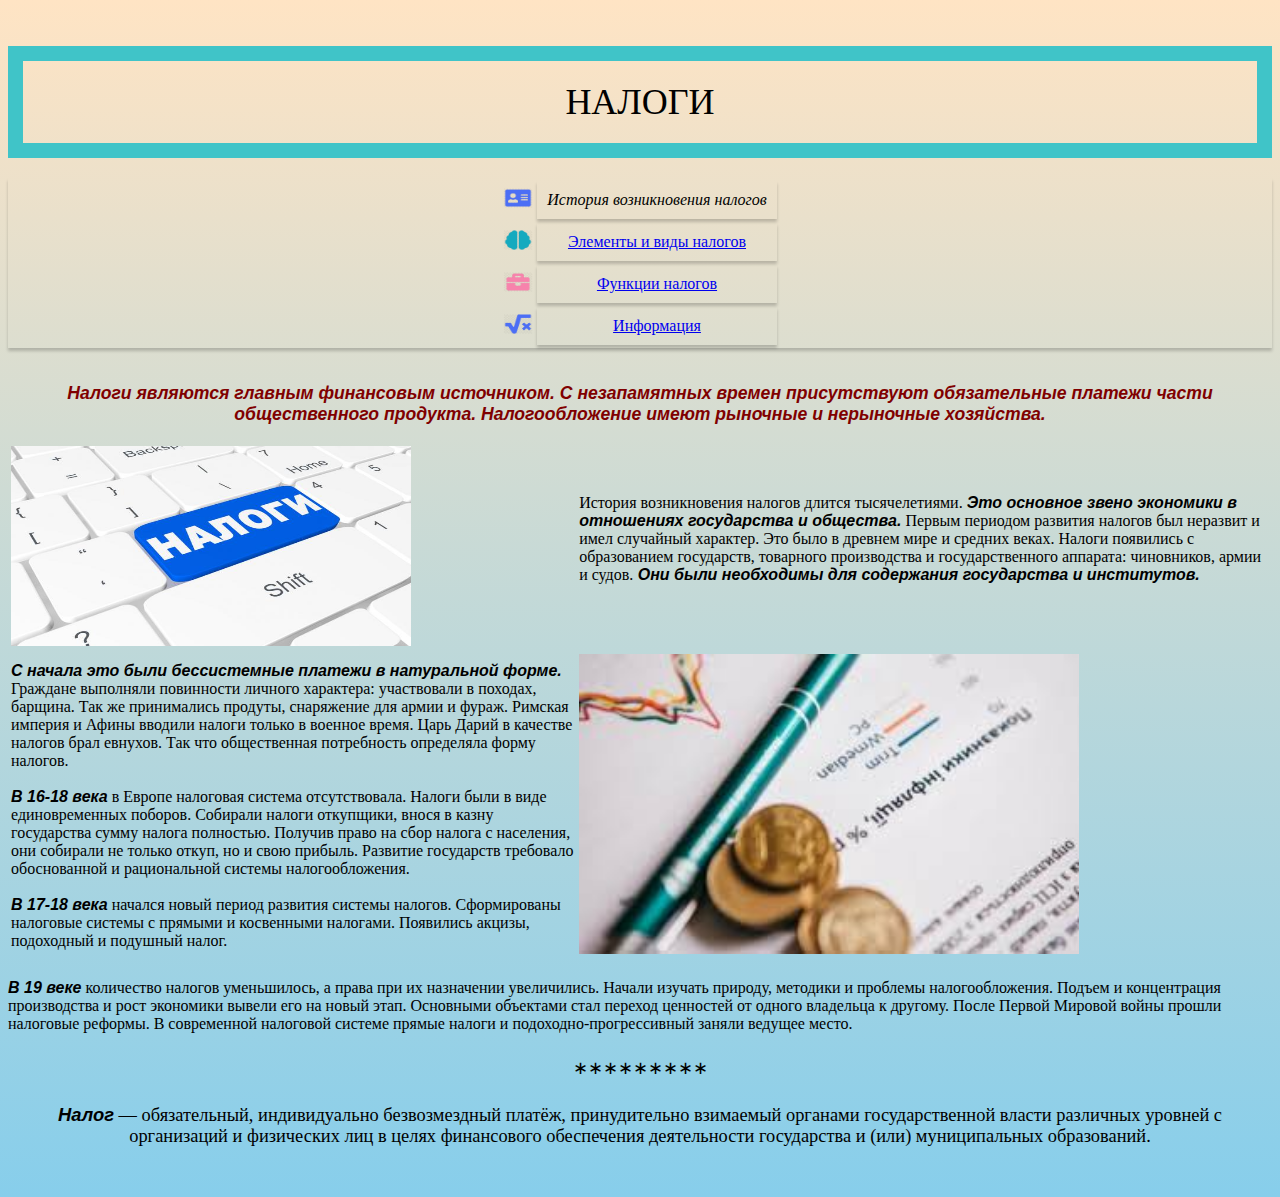
<file: index.html>
<!DOCTYPE html>
<html>
<head>
       <link rel ="stylesheet" href ="styles.css">
<title>История возникновения налогов</title>
</head>
<body>
<br>
    <h2><P5>НАЛОГИ</P5></h2>
    <div  class = "menu">
         <table class = "menuu" >
        <tr>
             <td><img src = "%D0%91%D0%B5%D0%B7%20%D0%BD%D0%B0%D0%B7%D0%B2%D0%B0%D0%BD%D0%B8%D1%8F.png" height="20px" ; width="30px" ></td>
            <td><div class = "inner" ><em> История возникновения налогов</em> </div>
            </td>
             </tr>
             <tr>
             <td><img src = "%D0%91%D0%B5%D0%B7%20%D0%BD%D0%B0%D0%B7%D0%B2%D0%B0%D0%BD%D0%B8%D1%8F%20(1).png" height="20px" ; width="30px" >
                 </td>
                 <td><div class = "inner" > <a href="ucheba.html">  Элементы и виды налогов </a></div>
                 </td>
             </tr>
               <tr>
             <td><img src = "%D0%91%D0%B5%D0%B7%20%D0%BD%D0%B0%D0%B7%D0%B2%D0%B0%D0%BD%D0%B8%D1%8F%20(3).png" height="20px" ; width="30px" >
                 </td>
                 <td><div class = "inner" > <a href="sfera.html">Функции налогов </a></div>
                 </td>
             </tr>
               <tr>
             <td><img src = "%D0%91%D0%B5%D0%B7%20%D0%BD%D0%B0%D0%B7%D0%B2%D0%B0%D0%BD%D0%B8%D1%8F%20(2).png" height="20px" ; width="30px" >
                 </td>
                 <td><div class = "inner" > <a href="kontrol.html">  Информация </a></div>
                 </td>
             </tr>
             
        </table>
</div>
<br>
 
   <h3><P1>Налоги являются главным финансовым источником. С незапамятных времен присутствуют обязательные платежи части общественного продукта. Налогообложение имеют рыночные и нерыночные хозяйства.</P1></h3>
    <table border= 0>
<tr>
<td> <img src = "1-116.jpg" height="200px" ; width="400px" ></td>
<td> <P3>История возникновения налогов длится тысячелетиями. <P1>Это основное звено экономики в отношениях государства и общества.</P1>
Первым периодом развития налогов был неразвит и имел случайный характер. Это было в древнем мире и средних веках.
Налоги появились с образованием государств, товарного производства и государственного аппарата: чиновников, армии и судов.<P1> Они были необходимы для содержания государства и институтов.</P1>
</P3>
<br><br>

</td>
        </tr>
    <tr>
        <td>  <P3><P1>С начала это были бессистемные платежи в натуральной форме.</P1> Граждане выполняли повинности личного характера: участвовали в походах, барщина. Так же принимались продуты, снаряжение для армии и фураж. Римская империя и Афины вводили налоги только в военное время. Царь Дарий в качестве налогов брал евнухов. Так что общественная потребность определяла форму налогов.<br><br><P1>В 16-18 века</P1> в Европе налоговая система отсутствовала. Налоги были в виде единовременных поборов. Собирали налоги откупщики, внося в казну государства сумму налога полностью. Получив право на сбор налога с населения, они собирали не только откуп, но и свою прибыль.

Развитие государств требовало обоснованной и рациональной системы налогообложения.

<br><br><P1>В 17-18 века</P1> начался новый период развития системы налогов. Сформированы налоговые системы с прямыми и косвенными налогами. Появились акцизы, подоходный и подушный налог.
</P3>
        </td>
        <td><img src = "in2.jpg" height="300px" ; width="500px" >
        </td></tr></table><br>
    <P3><P1>В 19 веке</P1> количество налогов уменьшилось, а права при их назначении увеличились. Начали изучать природу, методики и проблемы налогообложения.

Подъем и концентрация производства и рост экономики вывели его на новый этап. Основными объектами стал переход ценностей от одного владельца к другому.

После Первой Мировой войны прошли налоговые реформы. В современной налоговой системе прямые налоги и подоходно-прогрессивный заняли ведущее место.</P3>
<br>
   <h4>&lowast;&lowast;&lowast;&lowast;&lowast;&lowast;&lowast;&lowast;&lowast;</h4> 
    <h4><P1>Налог</P1> — обязательный, индивидуально безвозмездный платёж, принудительно взимаемый органами государственной власти различных уровней с организаций и физических лиц в целях финансового обеспечения деятельности государства и (или) муниципальных образований.</h4>
<br>
</body>
     
</html>
</file>
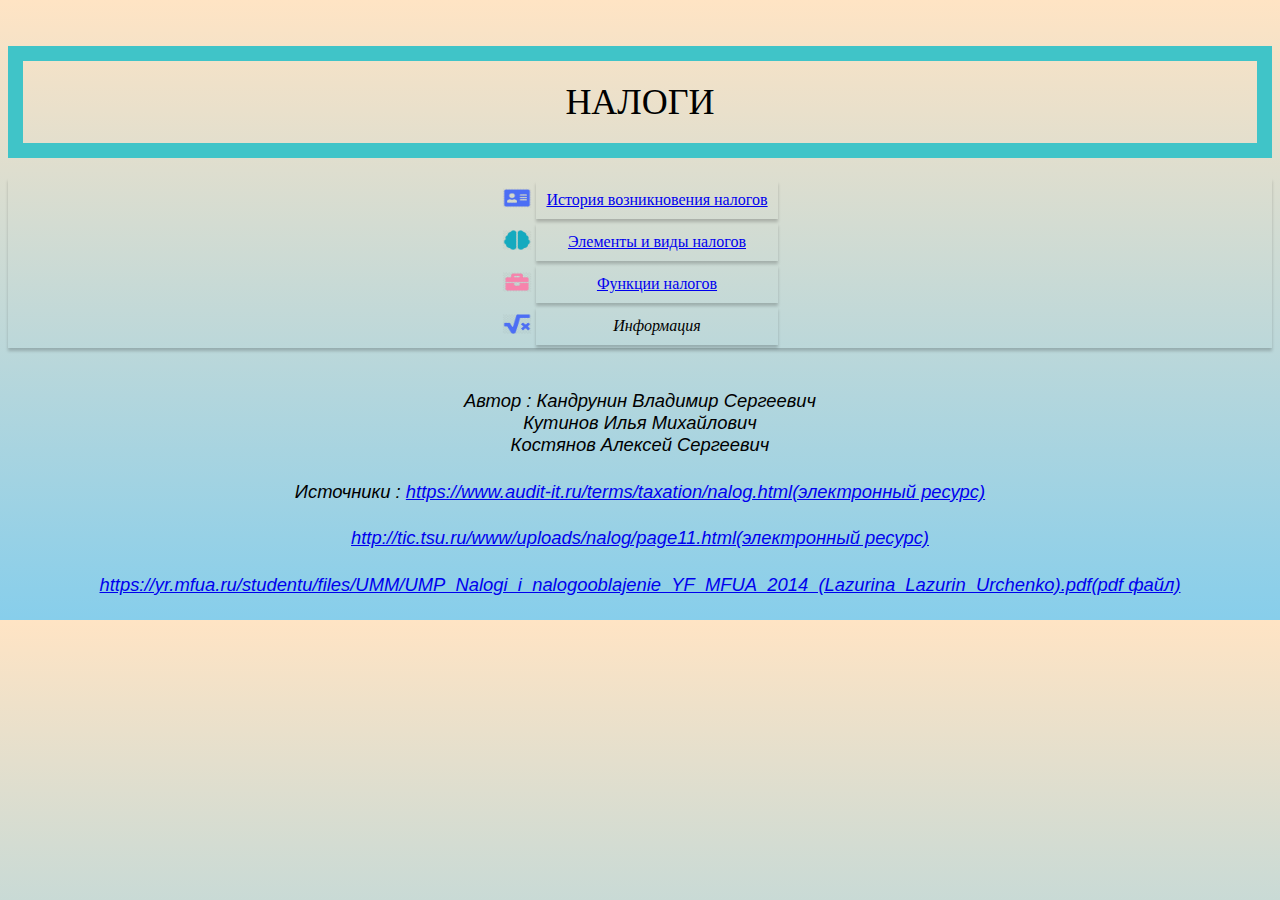
<file: kontrol.html>
<!DOCTYPE html>
<html>
<head>
    <link rel ="stylesheet" href ="styles.css">
    <title>Информация</title></head>
<body>
 <br>
    <h2><P5>НАЛОГИ</P5></h2>
 <div  class = "menu">
         <table class = "menuu" >
        <tr>
             <td><img src = "%D0%91%D0%B5%D0%B7%20%D0%BD%D0%B0%D0%B7%D0%B2%D0%B0%D0%BD%D0%B8%D1%8F.png" height="20px" ; width="30px" ></td>
            <td><div class = "inner" ><a href="obo%20mne.html"> История возникновения налогов</a> </div>
            </td>
             </tr>
             <tr>
             <td><img src = "%D0%91%D0%B5%D0%B7%20%D0%BD%D0%B0%D0%B7%D0%B2%D0%B0%D0%BD%D0%B8%D1%8F%20(1).png" height="20px" ; width="30px" >
                 </td>
                 <td><div class = "inner" > <a href="ucheba.html"> Элементы и виды налогов</a></div>
                 </td>
             </tr>
                <tr>
             <td><img src = "%D0%91%D0%B5%D0%B7%20%D0%BD%D0%B0%D0%B7%D0%B2%D0%B0%D0%BD%D0%B8%D1%8F%20(3).png" height="20px" ; width="30px" >
                 </td>
                 <td><div class = "inner" > <a href="sfera.html"> Функции налогов </a></div>
                 </td>
             </tr>
               <tr>
             <td><img src = "%D0%91%D0%B5%D0%B7%20%D0%BD%D0%B0%D0%B7%D0%B2%D0%B0%D0%BD%D0%B8%D1%8F%20(2).png" height="20px" ; width="30px" >
                 </td>
                 <td><div class = "inner" > <em>Информация </em> </div>
                 </td>
             </tr>
            
        </table>
</div>
<br>


<h4><P2>Автор : Кандрунин Владимир Сергеевич<br> Кутинов Илья Михайлович<br> Костянов Алексей Сергеевич</P2></h4>
<h4><P2>Источники : <a href= "https://www.audit-it.ru/terms/taxation/nalog.html">https://www.audit-it.ru/terms/taxation/nalog.html(электронный ресурс)</a></P2></h4>
<h4><P2><a href="http://tic.tsu.ru/www/uploads/nalog/page11.html">http://tic.tsu.ru/www/uploads/nalog/page11.html(электронный ресурс)</a></P2></h4>
   <h4><P2><a href="https://yr.mfua.ru/studentu/files/UMM/UMP_Nalogi_i_nalogooblajenie_YF_MFUA_2014_(Lazurina_Lazurin_Urchenko).pdf" >https://yr.mfua.ru/studentu/files/UMM/UMP_Nalogi_i_nalogooblajenie_YF_MFUA_2014_(Lazurina_Lazurin_Urchenko).pdf(pdf файл)</a></P2></h4>
    <!--<footer>
        <em>УлГТУ</em>
    </footer>-->
</body>
</html>
</file>
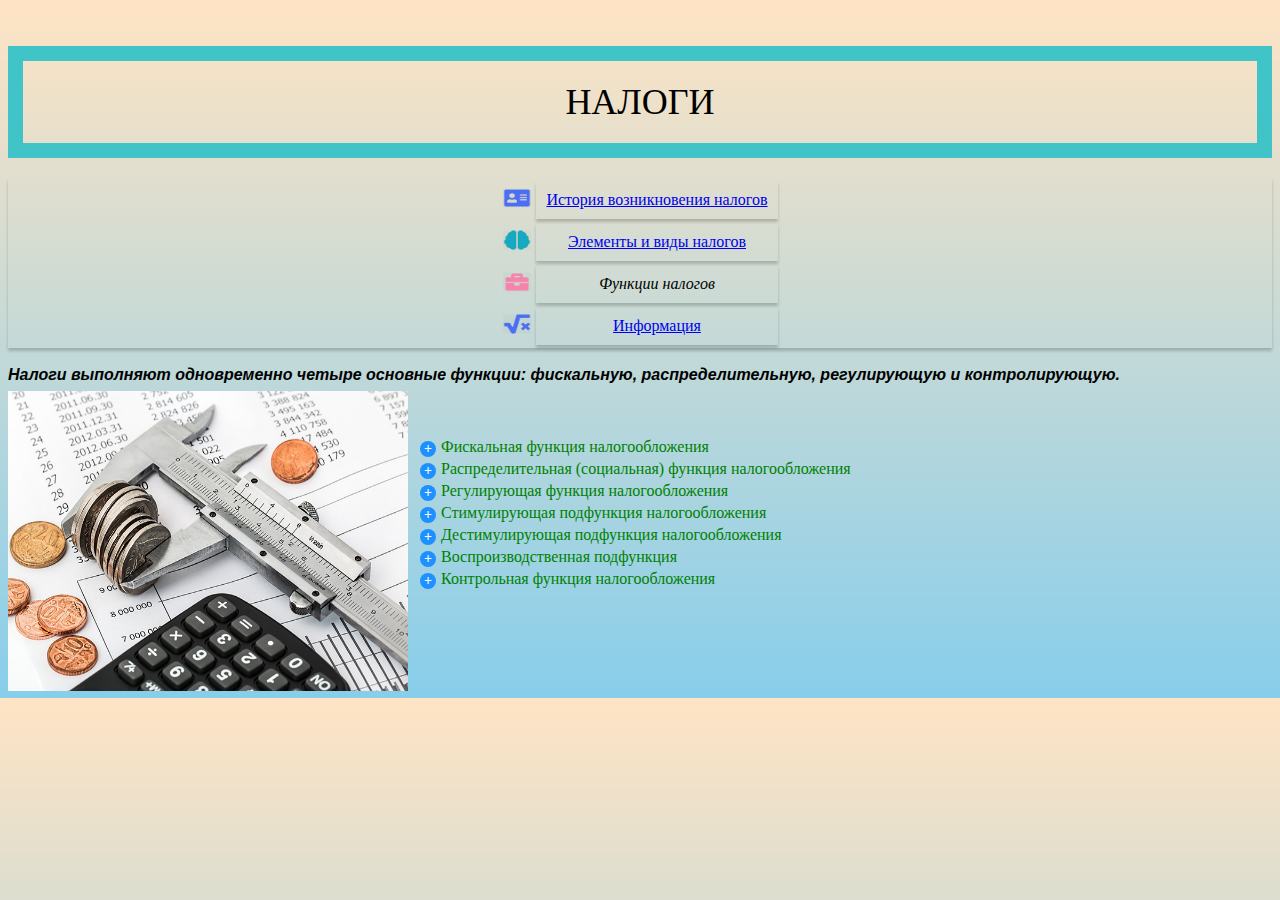
<file: sfera.html>
<!DOCTYPE html>
<html>
<head>
<link rel ="stylesheet" href ="styles.css">
<title>Функции налогов</title>
</head>
<body>
<br>
<h2><P5>НАЛОГИ</P5></h2>
     <div  class = "menu">
         <table class = "menuu" >
        <tr>
             <td><img src = "%D0%91%D0%B5%D0%B7%20%D0%BD%D0%B0%D0%B7%D0%B2%D0%B0%D0%BD%D0%B8%D1%8F.png" height="20px" ; width="30px" ></td>
            <td><div class = "inner" ><a href="obo%20mne.html"> История возникновения налогов</a> </div>
            </td>
             </tr>
             <tr>
             <td><img src = "%D0%91%D0%B5%D0%B7%20%D0%BD%D0%B0%D0%B7%D0%B2%D0%B0%D0%BD%D0%B8%D1%8F%20(1).png" height="20px" ; width="30px" >
                 </td>
                 <td><div class = "inner" > <a href="ucheba.html">  Элементы и виды налогов </a></div>
                 </td>
             </tr>
               <tr>
             <td><img src = "%D0%91%D0%B5%D0%B7%20%D0%BD%D0%B0%D0%B7%D0%B2%D0%B0%D0%BD%D0%B8%D1%8F%20(3).png" height="20px" ; width="30px" >
                 </td>
                 <td><div class = "inner" > <em>Функции налогов </em></div>
                 </td>
             </tr>
               <tr>
             <td><img src = "%D0%91%D0%B5%D0%B7%20%D0%BD%D0%B0%D0%B7%D0%B2%D0%B0%D0%BD%D0%B8%D1%8F%20(2).png" height="20px" ; width="30px" >
                 </td>
                 <td><div class = "inner" > <a href="kontrol.html"> Информация </a></div>
                 </td>
             </tr>
             
        </table>
</div>
<br>

    <P1>Налоги выполняют одновременно четыре основные функции: фискальную, распределительную, регулирующую и контролирующую.</P1>
    <br>
    
    <img src = "nal3.jpg" height="300px" ; width="400px" class="leftimg">
<br><br>
<br>
    <input class="hide" id="hd-1" type="checkbox" >
<label for="hd-1">Фискальная функция налогообложения </label>
    
<div>
    <P3><br>
        <span class="letter"> 
             Это основная функция налогообложения. Исторически наиболее древняя и одновременно основная: налоги являются преимущественной составляющей доходов государственного бюджета. Реализация функции осуществляется за счёт налогового контроля и налоговых санкций, которые обеспечивают максимальную собираемость установленных налогов и создают препятствия к уклонению от уплаты налогов. Проще говоря, это сбор налогов в пользу государства. Благодаря данной функции реализуется главное предназначение налогов: формирование и мобилизация финансовых ресурсов государства. Все остальные функции налогообложения — производные от фискальной функции.</span> 
        <br><br>
        </P3></div>

<br>
<input class="hide" id="hd-2" type="checkbox" >
<label for="hd-2">	Распределительная (социальная) функция налогообложения  </label>
    <div>	<P3><span class="letter"> <br>Эта функция состоит в перераспределении общественных доходов (происходит передача средств в пользу более слабых и незащищённых категорий граждан за счёт возложения налогового бремени на более сильные категории населения).<br><br></span> 
        <br>
        
</P3></div>
<br>
 <input class="hide" id="hd-3" type="checkbox" >
<label for="hd-3">Регулирующая функция налогообложения  </label>
<div>	<P3>
     <span class="letter"><br><br>
 Она направлена на решение посредством налоговых механизмов тех или иных задач экономической политики государства. В рамках регулирующей функции налогообложения выделяют три подфункции: стимулирующую, дестимулирующую и воспроизводственную.

<br><br><br>
         </span>
    <br>
    </P3>
    </div>
    
<br>
<input class="hide" id="hd-4" type="checkbox" >
<label for="hd-4">Стимулирующая подфункция налогообложения</label>
<div>	<P3>
     <span class="letter"><br>
Она направлена на поддержку развития тех или иных экономических процессов. Она реализуется через систему льгот и освобождений. Нынешняя система налогообложения предоставляет широкий набор налоговых льгот малым предприятиям, предприятиям инвалидов, сельскохозяйственным производителям, организациям, осуществляющим капитальные вложения в производство и благотворительную деятельность, и т. д.<br><br>
    </span>
   
    </P3>
         </div> 
<br>
<input class="hide" id="hd-5" type="checkbox" >
<label for="hd-5">Дестимулирующая подфункция налогообложения</label>
<div>
   
    <P3><span class="letter"><br><br>Направлена на установление через налоговое бремя препятствий для развития каких-либо экономических процессов.<br><br><br></span>
   

    </P3>
    </div>
    <br>
    <input class="hide" id="hd-6" type="checkbox" >
<label for="hd-6">Воспроизводственная подфункция </label>
<div>
  
    <P3><span class="letter"><br><br>Предназначена для аккумуляции средств на восстановление используемых ресурсов. Эту подфункцию выполняют отчисления на воспроизводство минерально-сырьевой базы, плата за воду и т. д.<br><br><br></span>
   
    </P3>
    </div>
    <br>
     <input class="hide" id="hd-7" type="checkbox" >
<label for="hd-7">	Контрольная функция налогообложения  </label>
<div>
   
    <P3><span class="letter"><br><br>Позволяет государству отслеживать своевременность и полноту поступлений в бюджет денежных средств и сопоставлять их величину финансовых ресурсов.<br><br></span>
   
    </P3>
    </div>
    <br>

</body>
</html>
</file>
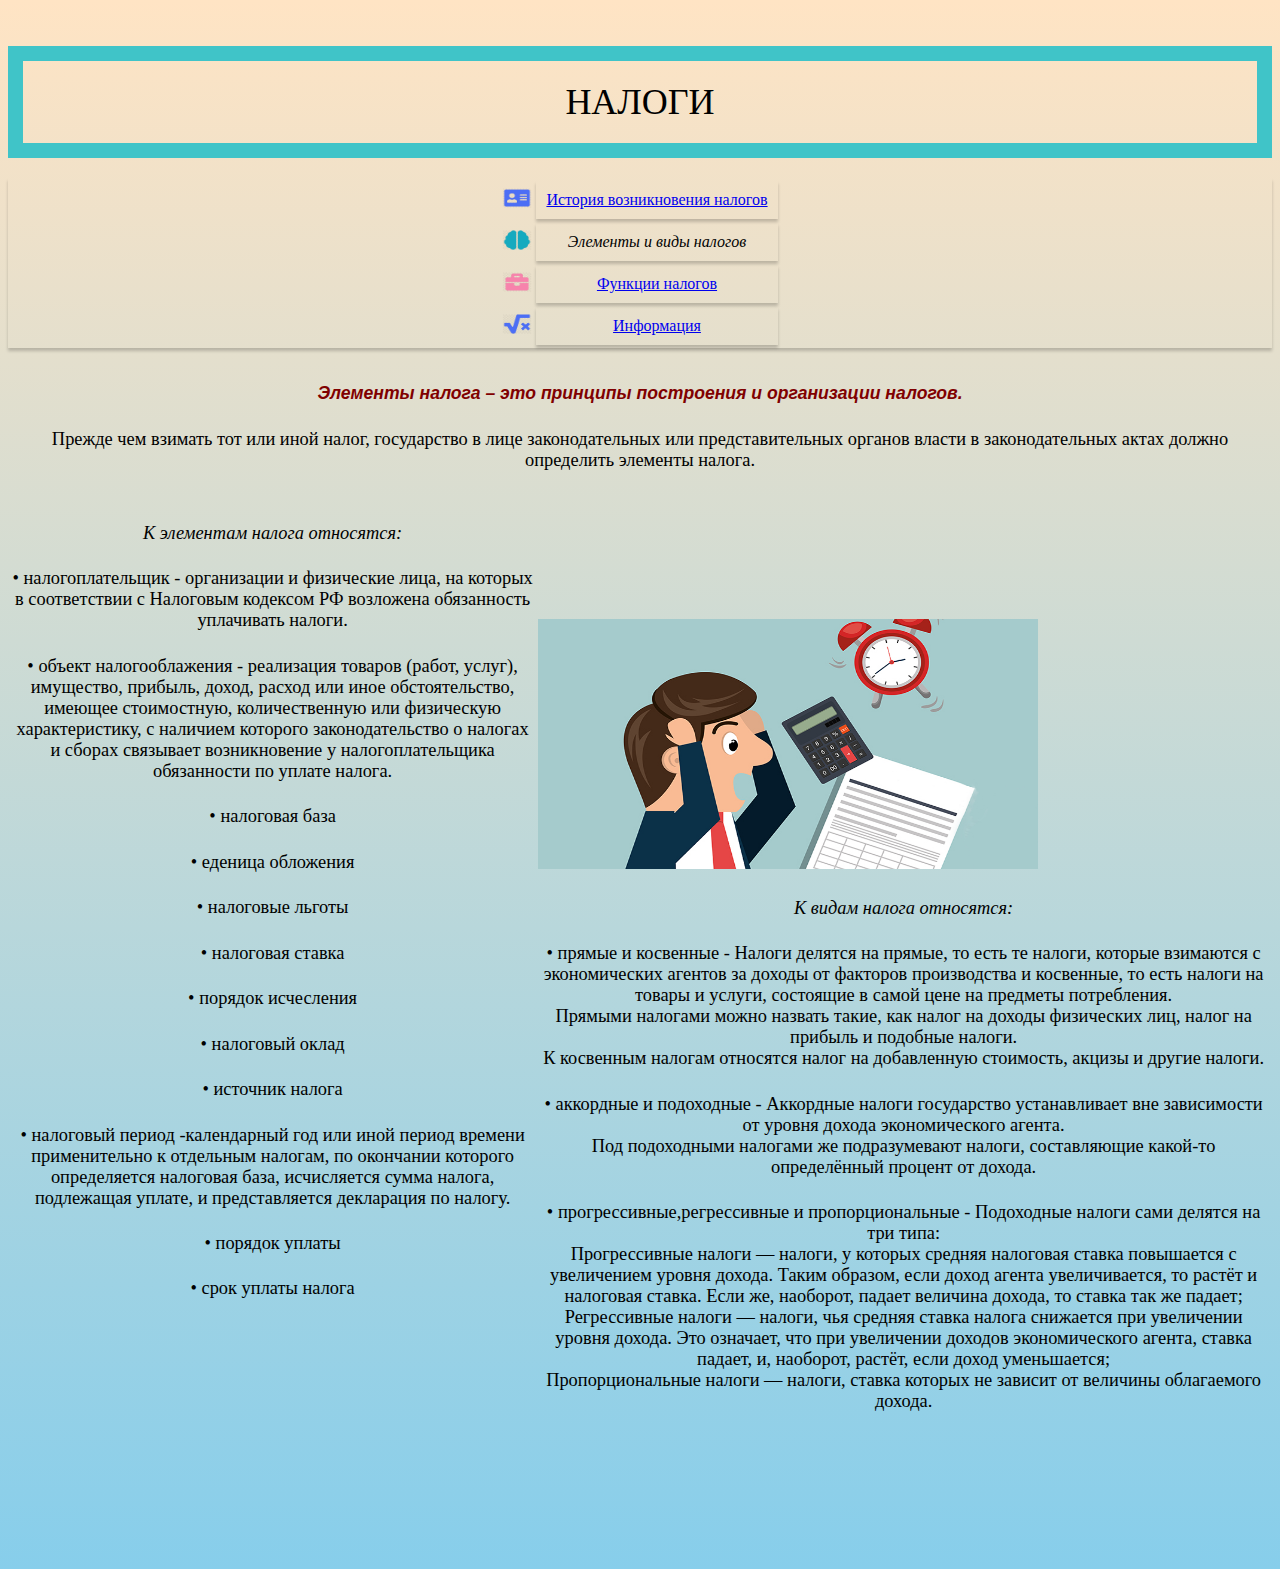
<file: ucheba.html>
<!DOCTYPE html>
<html>
<head>
       <link rel ="stylesheet" href ="styles.css">
<title>Элементы и виды налога</title></head>
<body>
    <br>

<h2><P5>НАЛОГИ</P5></h2>
    <div  class = "menu">
         <table class = "menuu" >
        <tr>
             <td><img src = "%D0%91%D0%B5%D0%B7%20%D0%BD%D0%B0%D0%B7%D0%B2%D0%B0%D0%BD%D0%B8%D1%8F.png" height="20px" ; width="30px" ></td>
            <td><div class = "inner" ><a href="obo%20mne.html"> История возникновения налогов</a></div>
            </td>
             </tr>
             <tr>
             <td><img src = "%D0%91%D0%B5%D0%B7%20%D0%BD%D0%B0%D0%B7%D0%B2%D0%B0%D0%BD%D0%B8%D1%8F%20(1).png" height="20px" ; width="30px" >
                 </td>
                 <td><div class = "inner" > <em> Элементы и виды налогов </em></div>
                 </td>
             </tr>
              <tr>
             <td><img src = "%D0%91%D0%B5%D0%B7%20%D0%BD%D0%B0%D0%B7%D0%B2%D0%B0%D0%BD%D0%B8%D1%8F%20(3).png" height="20px" ; width="30px" >
                 </td>
                 <td><div class = "inner" > <a href="sfera.html"> Функции налогов </a></div>
                 </td>
             </tr>
               <tr>
             <td><img src = "%D0%91%D0%B5%D0%B7%20%D0%BD%D0%B0%D0%B7%D0%B2%D0%B0%D0%BD%D0%B8%D1%8F%20(2).png" height="20px" ; width="30px" >
                 </td>
                 <td><div class = "inner" > <a href="kontrol.html"> Информация </a></div>
                 </td>
             </tr>
              
        </table>
</div>
<br>
<h3><P1>Элементы налога – это принципы построения и организации налогов.</P1></h3>
            <h4>Прежде чем взимать тот или иной налог, государство в лице законодательных или представительных органов власти в законодательных актах должно определить элементы налога.</h4>
<table border="0">
    <tr>
        <td><h4><em>К элементам налога относятся:</em></h4>
            <h4>&bull;<strong> налогоплательщик</strong> - организации и физические лица, на которых в соответствии с Налоговым кодексом РФ возложена обязанность уплачивать налоги.</h4>
        <h4>&bull;<strong> объект налогооблажения</strong> - реализация товаров (работ, услуг), имущество, прибыль, доход, расход или иное обстоятельство, имеющее стоимостную, количественную или физическую характеристику, с наличием которого законодательство о налогах и сборах связывает возникновение у налогоплательщика обязанности по уплате налога. </h4>
        <h4>&bull;<strong> налоговая база </strong></h4>
            <h4>&bull;<strong> еденица обложения</strong> </h4>
        <h4>&bull;<strong> налоговые льготы </strong> </h4>
        <h4>&bull;<strong> налоговая ставка</strong></h4>
            <h4>&bull;<strong> порядок исчесления</strong></h4>
            <h4>&bull;<strong> налоговый оклад</strong></h4>
            <h4>&bull;<strong> источник налога</strong></h4>
            <h4>&bull;<strong> налоговый период</strong> -календарный год или иной период времени применительно к отдельным налогам, по окончании которого определяется налоговая база, исчисляется сумма налога, подлежащая уплате, и представляется декларация по налогу.</h4>
            <h4>&bull;<strong> порядок уплаты</strong></h4>
            <h4>&bull;<strong> срок уплаты налога</strong></h4>
            <br><br><br><br><br><br><br><br><br><br><br><br><br></td>
          <td><img  src = "nal4.jpg" height="250px" ; width="500px" >
              <h4><em>К видам налога относятся:</em></h4>
            <h4>&bull;<strong> прямые и косвенные</strong> - Налоги делятся на прямые, то есть те налоги, которые взимаются с экономических агентов за доходы от факторов производства и косвенные, то есть налоги на товары и услуги, состоящие в самой цене на предметы потребления.<br>
Прямыми налогами можно назвать такие, как налог на доходы физических лиц, налог на прибыль и подобные налоги.<br>
К косвенным налогам относятся налог на добавленную стоимость, акцизы и другие налоги.</h4>
        <h4>&bull;<strong> аккордные и подоходные</strong> - Аккордные налоги государство устанавливает вне зависимости от уровня дохода экономического агента.<br>
Под подоходными налогами же подразумевают налоги, составляющие какой-то определённый процент от дохода. </h4>
        <h4>&bull;<strong> прогрессивные,регрессивные и пропорциональные </strong> - Подоходные налоги сами делятся на три типа:<br>
Прогрессивные налоги — налоги, у которых средняя налоговая ставка повышается с увеличением уровня дохода. Таким образом, если доход агента увеличивается, то растёт и налоговая ставка. Если же, наоборот, падает величина дохода, то ставка так же падает;<br>
Регрессивные налоги — налоги, чья средняя ставка налога снижается при увеличении уровня дохода. Это означает, что при увеличении доходов экономического агента, ставка падает, и, наоборот, растёт, если доход уменьшается;<br>
Пропорциональные налоги — налоги, ставка которых не зависит от величины облагаемого дохода.</h4>
        </td>
    </tr>
    </table>
</body>
</html>
</file>
<file: styles.css>
P3{   font-size:115%;
    
}
h4{  
    font-weight: 100; /* Жирное начертание */
    text-align: center ;
      font-size:115%;
}

h3{
 text-align: center ;
     font-size:110%; /* Размер текста */
     color: maroon;/* Цвет текста */
}
.menuu{
    margin: auto;
}

div{
  
    text-align: center ;
box-shadow: 0px 3px 3px rgba(0,0,0,0.2);
-moz-box-shadow: 0px 3px 3px rgba(0,0,0,0.2);
-webkit-box-shadow: 0px 3px 3px rgba(0,0,0,0.2);
     
    }
.inner{
    padding: 10px;
}
h1 strong {
    height:67px; display:block; max-width:450px; margin-left:56px; padding-right:56px; 
}
h1 {
  text-align: center ;
    height:67px;}
  

    h2 {
   
        text-align: center ;
    border: 15px solid #40c4c8;
    padding: 20px;
    -moz-border-image: url(https://image.freepik.com/free-photo/light-blue-rugged-wall-textured-background_284753-46.jpg) 30 round round;
    -webkit-border-image: url(https://image.freepik.com/free-photo/light-blue-rugged-wall-textured-background_284753-46.jpg) 30 round round;
) 30 round round; 
    -o-border-image: url(https://image.freepik.com/free-photo/light-blue-rugged-wall-textured-background_284753-46.jpg) 30 round round;
) 30 round round;
    border-image: url(https://image.freepik.com/free-photo/light-blue-rugged-wall-textured-background_284753-46.jpg
) 30 round round;
     
} 
.letter{
   text-shadow: 2px 2px 4px #666;
}
body{
background: -webkit-gradient(linear, left top, left bottom, from(bisque), to(skyblue));
background: -moz-linear-gradient(top,  bisque,  skyblue);
filter:  progid:DXImageTransform.Microsoft.gradient(startColorstr='bisque', endColorstr='skyblue');
    }

P1 { 
   
    font-family: Arial, Helvetica, Verdana, sans-serif; /* Гарнитура шрифта */ 
     font-style: italic;
    font-size:100%; /* Размер текста */ 
    font-weight:600; /* Светлое начертание */ 
   } 
P2 { 
    font-family: Arial, Helvetica, Verdana, sans-serif; /* Гарнитура шрифта */ 
     font-style: italic;
    font-size:100%; /* Размер текста */ 
    font-weight: lighter; /* Светлое начертание */ 
   } 
P3 { 
    font-family: Georgia, 'Times New Roman', Times, serif; /* Гарнитура шрифта */ 
     font-style: normal;
    font-size:100%; /* Размер текста */ 
    font-weight: lighter; /* Светлое начертание */ 
   } 
P5 { font-family: Georgia, 'Times New Roman', Times, serif; /* Гарнитура шрифта */ 
     font-style: normal;
    font-size:150%; /* Размер текста */ 
font-weight: lighter; /* Светлое начертание */ }
.leftimg {
    float:left; /* Выравнивание по левому краю */
    margin: 7px 7px 7px 0; /* Отступы вокруг картинки */
   }

.letter {
    background-repeat: repeat-x;
color: black; /* Красный цвет символов */
font-size: 150%; /* Размер шрифта в процентах */
font-family: cursive; /* Шрифт с засечками */
position: relative; /* Относительное позиционирование */
top: 5px; /* Сдвиг сверху */
}
/* скрываем чекбоксы и блоки с содержанием */
.hide,
.hide + label ~ div {
display: none;
}
/* вид текста label */
.hide + label {
margin: 0;
padding: 0;
color: green;
cursor: pointer;
display: inline-block;
}
/* вид текста label при активном переключателе */
.hide:checked + label {
color: lightslategrey;
border-bottom: 0;
}
/* когда чекбокс активен показываем блоки с содержанием */
.hide:checked + label + div {
display: block;
background: #efefef;
-moz-box-shadow: inset 3px 3px 10px #7d8e8f;
-webkit-box-shadow: inset 3px 3px 10px #7d8e8f;
box-shadow: inset 3px 3px 10px #7d8e8f;
margin-left: 320px;
padding: 10px;
/* чуточку анимации при появлении */
-webkit-animation:fade ease-in 0.5s;
-moz-animation:fade ease-in 0.5s;
animation:fade ease-in 0.5s;
}
/* анимация при появлении скрытых блоков */
@-moz-keyframes fade {
from { opacity: 0; }
to { opacity: 1 }
}
@-webkit-keyframes fade {
from { opacity: 0; }
to { opacity: 1 }
}
@keyframes fade {
from { opacity: 0; }
to { opacity: 1 }
}
.hide + label:before {
background-color: #1e90ff;
color: #fff;
content: "\002B";
display: block;
float: left;
font-size: 14px;
font-weight: bold;
height: 16px;
line-height: 16px;
margin: 3px 5px;
text-align: center;
width: 16px;
-webkit-border-radius: 50%;
-moz-border-radius: 50%;
border-radius: 50%;
}
.hide:checked + label:before {
content: "\2212";
}
</file>
